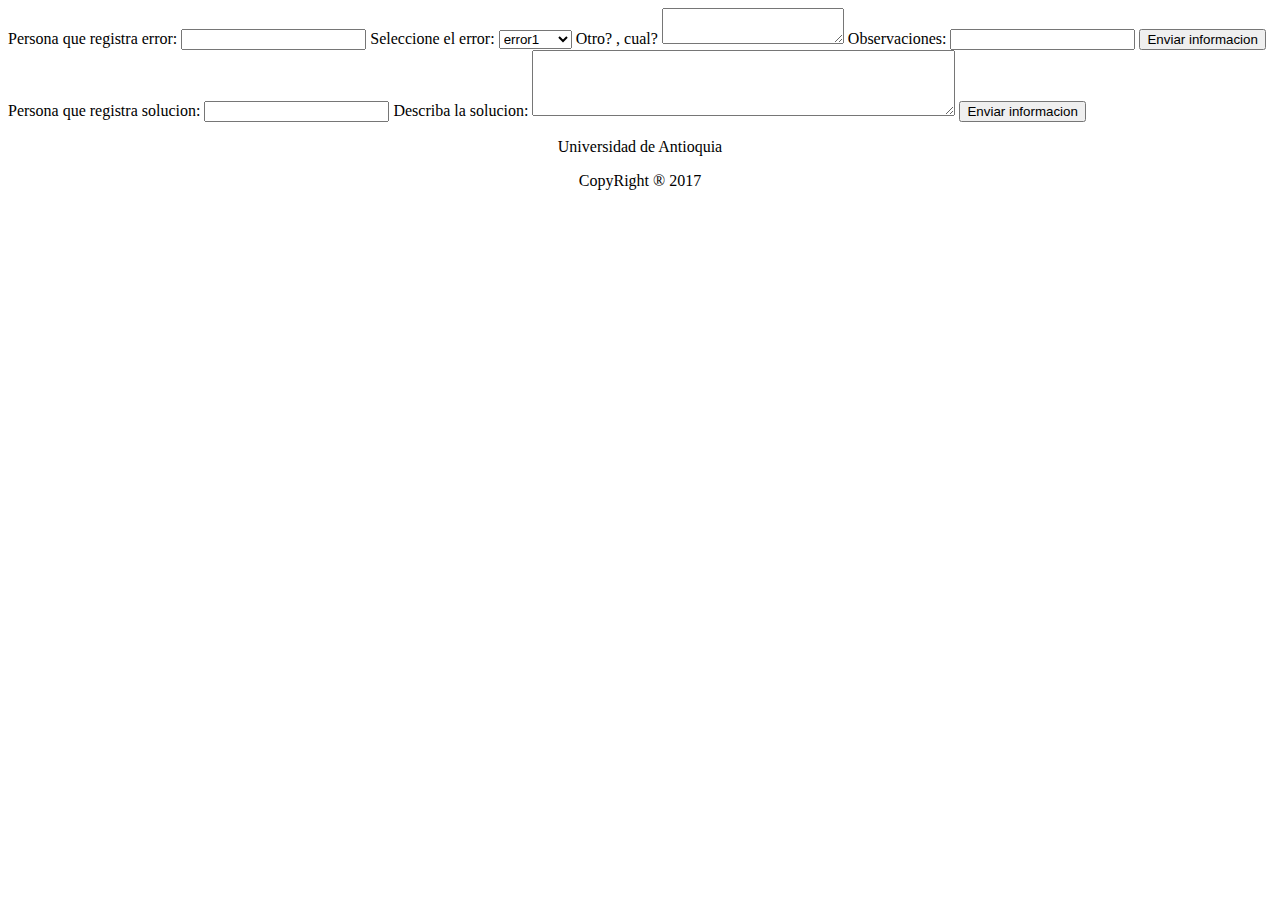
<file: form.html>
<!DOCTYPE html>
<head>
	<meta charset="UTF-8">
</head>
<body>
<form id="registroError">
  Persona que registra error: <input type="text" name="pregistraE">
  Seleccione el error: <select>
  <optgroup label="Errores">
    <option value="error1">error1</option>
    <option value="error2">error2</option>
  </optgroup>
</select>
 Otro? , cual? <textarea rows="2" cols="20">
 </textarea>
 Observaciones: <input type="text" name="observaciones">
 <button type="button">Enviar informacion</button>
</form>

<form id="registroSolucion">
  Persona que registra solucion: <input type="text" name="pregistraS">
  Describa la solucion: <textarea rows="4" cols="50">
  </textarea>
  <button type="button">Enviar informacion</button>
</form>
</body>
<footer>
	<center>
		<p>Universidad de Antioquia</p>
		<p>CopyRight ® 2017</p>
	</center>
</footer>
</file>
